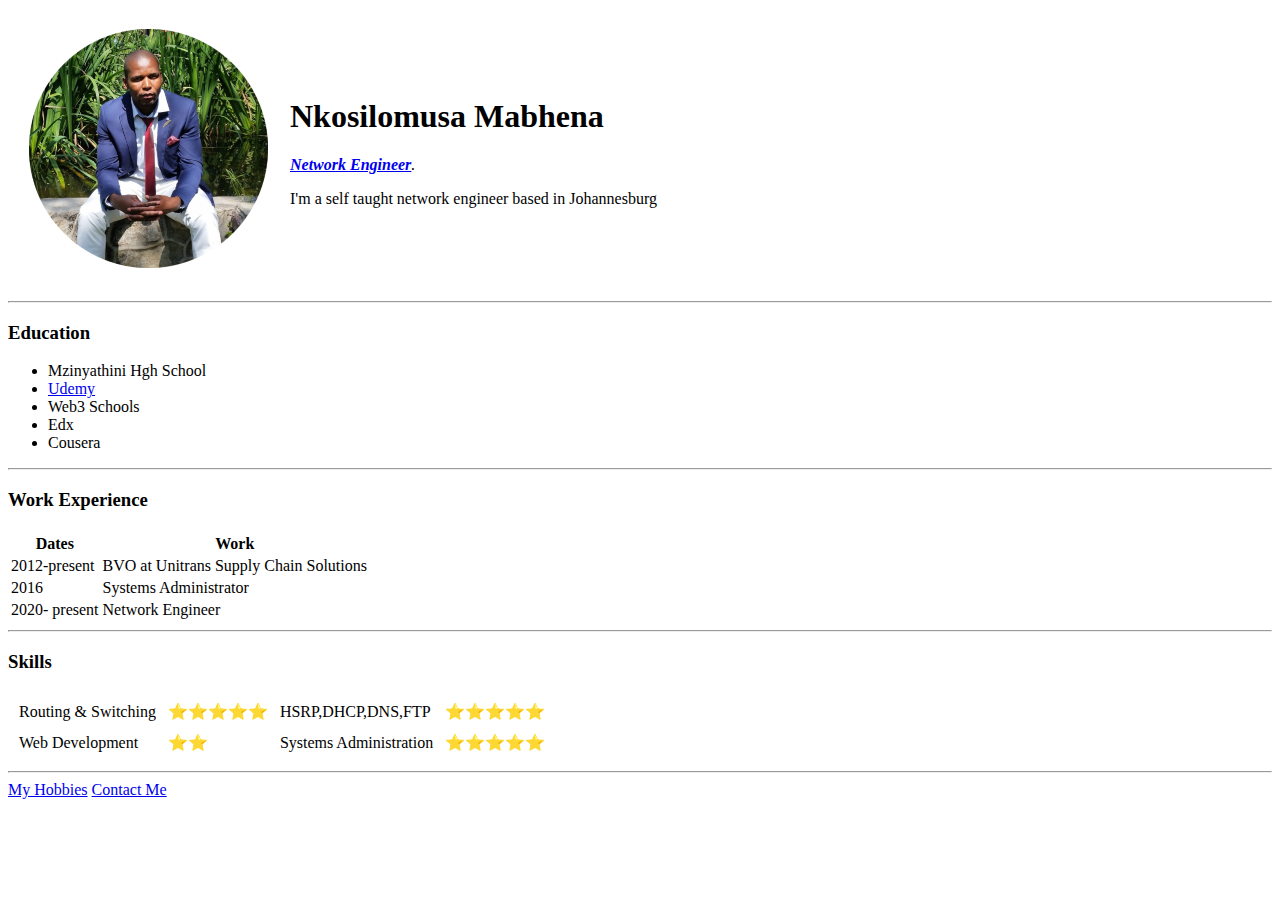
<file: index.html>
<!DOCTYPE html>
<html lang="en" dir="ltr">

<head>
  <meta charset="utf-8">
  <title>Nkosi's Personal Site</title>
</head>

<body>
  <table cellspacing="20">
    <tr>
      <td><img src="nkosi.png" alt="Nkosi proile picture"></td>
      <td>  <h1>Nkosilomusa Mabhena</h1>
        <p><em><strong><a href="https://www.reddit.com/user/Crip2nalyst">Network Engineer</a></strong>.</em></p>

        <p>I'm a self taught network engineer based in Johannesburg </p></td>
    </tr>
  </table>

  <hr>
  <h3>Education</h3>
  <ul>
    <li>Mzinyathini Hgh School</li>
    <li><a href="https://www.udemy.com/course/the-complete-web-development-bootcamp/learn/lecture/12287428#overview">Udemy</a></li>
    <li>Web3 Schools</li>
    <li>Edx</li>
    <li>Cousera</li>
  </ul>
  <hr>
  <h3>Work Experience</h3>
  <table>

  <tr>
    <tr>
      <th>Dates</th>
      <th>Work</th>
    </tr>
    <td>2012-present</td>
    <td>BVO at Unitrans Supply Chain Solutions</td>
  </tr>
  <tr>
    <td>2016</td>
    <td>Systems Administrator</td>
  </tr>
  <tr>
    <td>2020- present</td>
    <td>Network Engineer</td>
  </tr>
  </table>
  <hr>

  <h3>Skills</h3>
  <table cellspacing="10">
    <tr>
      <td>Routing & Switching</td>
      <td>⭐⭐⭐⭐⭐</td>
      <td>HSRP,DHCP,DNS,FTP</td>
      <td>⭐⭐⭐⭐⭐</td>
    </tr>
    <tr>
      <td>Web Development</td>
      <td>⭐⭐</td>
      <td>Systems Administration</td>
      <td>⭐⭐⭐⭐⭐</td>
    </tr>

  </table cellspacing="10">
  <hr>
<a href="hobbies.html">My Hobbies</a>
<a href="contact-me.html">Contact Me</a>
</body>

</html>
</file>
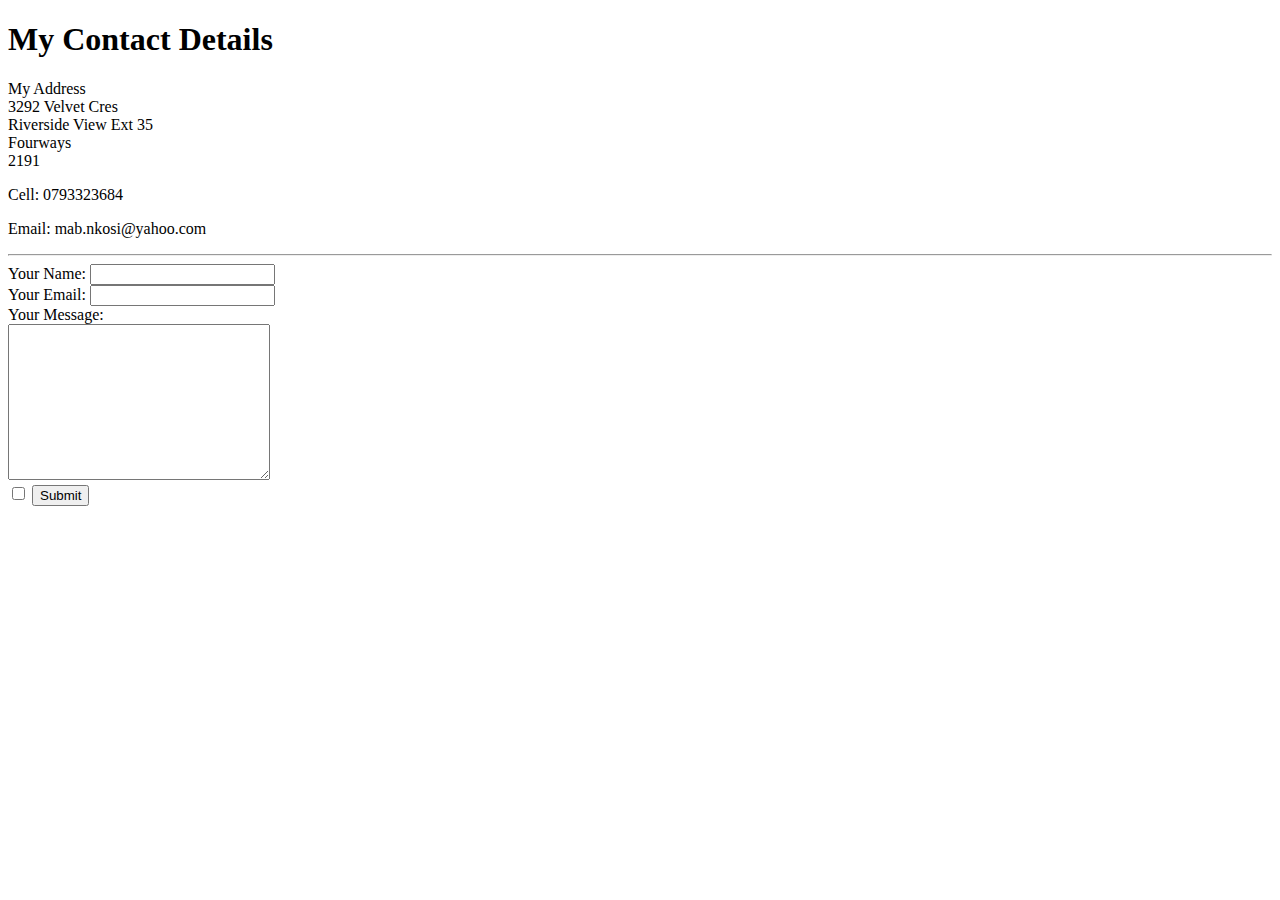
<file: contact-me.html>
<!DOCTYPE html>
<html lang="en" dir="ltr">
  <head>
    <meta charset="utf-8">
    <title>Contact Me</title>
  </head>
  <body>
    <h1>My Contact Details </h1>
    <p>My Address <br>3292 Velvet Cres <br>Riverside View Ext 35 <br>Fourways <br>2191</p>
    <p>Cell: 0793323684</p>
    <p>Email: mab.nkosi@yahoo.com</p>
    <hr>
    <form action="mailto:mab.nkosi@yahoo.com" method="post" enctype="text/plain">
      <label for="name">Your Name:</label>
      <input type="text" name="yourName" value=""><br>
      <label for="email">Your Email:</label>
      <input type="email" name="yourEmail" value=""><br>
      <label for="Message">Your Message:</label><br>
      <textarea name="yourMessage" rows="10" cols="30"></textarea><br>
      <input type="checkbox" name="" value="">
      <input type="submit" name="">
    </form>
  </body>
</html>
</file>
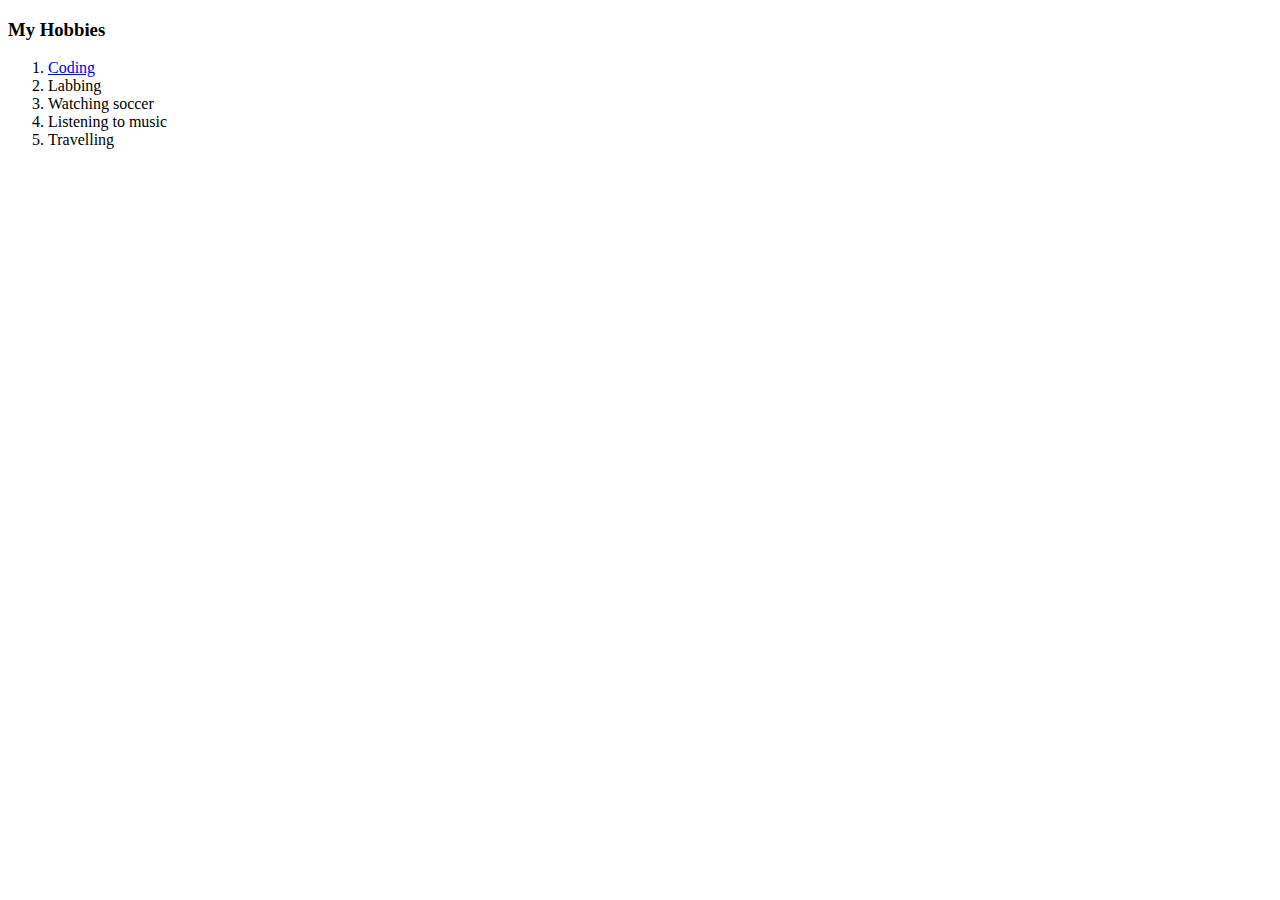
<file: hobbies.html>
<!DOCTYPE html>
<html lang="en" dir="ltr">
  <head>
    <meta charset="utf-8">
    <title>My Hobbies</title>
  </head>
  <body>
    <h3>My Hobbies</h3>
    <ol>
      <li><a href="https://www.open.edu/openlearn/science-maths-technology/simple-coding/content-section-0?active-tab=description-tab">Coding</a></li>
      <li>Labbing</li>
      <li>Watching soccer</li>
      <li>Listening to music</li>
      <li>Travelling</li>
    </ol>
  </body>
</html>
</file>
